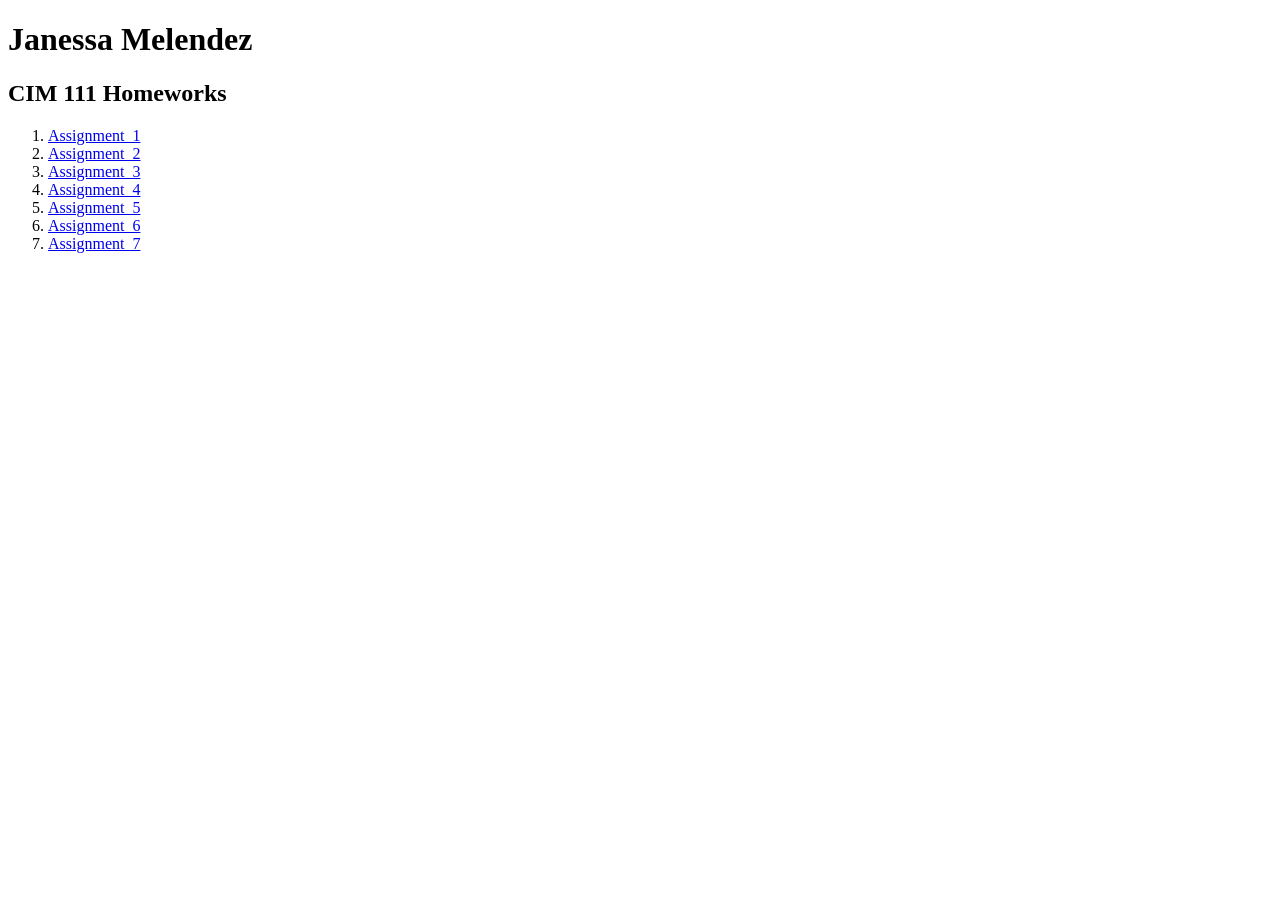
<file: HW_Folder/index.html>
<!DOCTYPE html>
<html lang="en" dir="ltr">
  <head>
    <meta charset="utf-8">
    <title></title>
  </head>
  <body>
    <h1>Janessa Melendez</h1>
    <h2>CIM 111 Homeworks</h2>
    <ol>
      <li><a href="assignment_1">Assignment_1</a></li>
      <li><a href="Assignment_2">Assignment_2</a></li>
      <li><a href="Assignment_3">Assignment_3</a></li>
      <li><a href="Assignment_4">Assignment_4</a></li>
      <li><a href="Assignment_5">Assignment_5</a></li>
      <li><a href="Assignment_6">Assignment_6</a></li>
      <li><a href="Assignment_7">Assignment_7</a></li>
      </ol>
  </body>
</html>
</file>
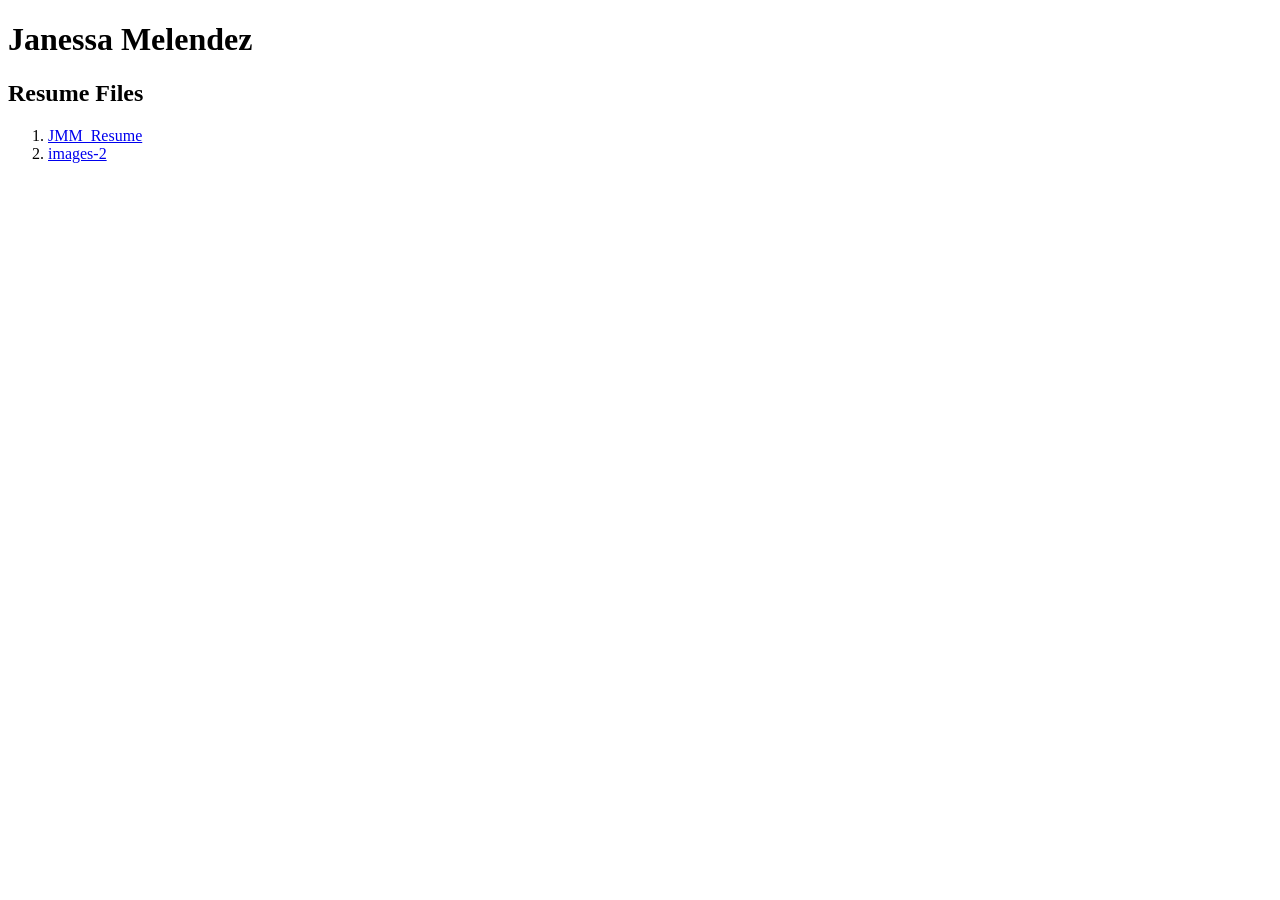
<file: index_resume.html>
<!DOCTYPE html>
<html lang="en" dir="ltr">
  <head>
    <meta charset="utf-8">
    <title>Index</title>
  </head>
  <body>
    <h1>Janessa Melendez</h1>
    <h2>Resume Files</h2>
    <ol>
      <li><a href="JMM_Resume">JMM_Resume</a></li>
      <li><a href="Assignment_2/Resume/images-2">images-2</a></li>

      </ol>
  </body>
</html>
</file>
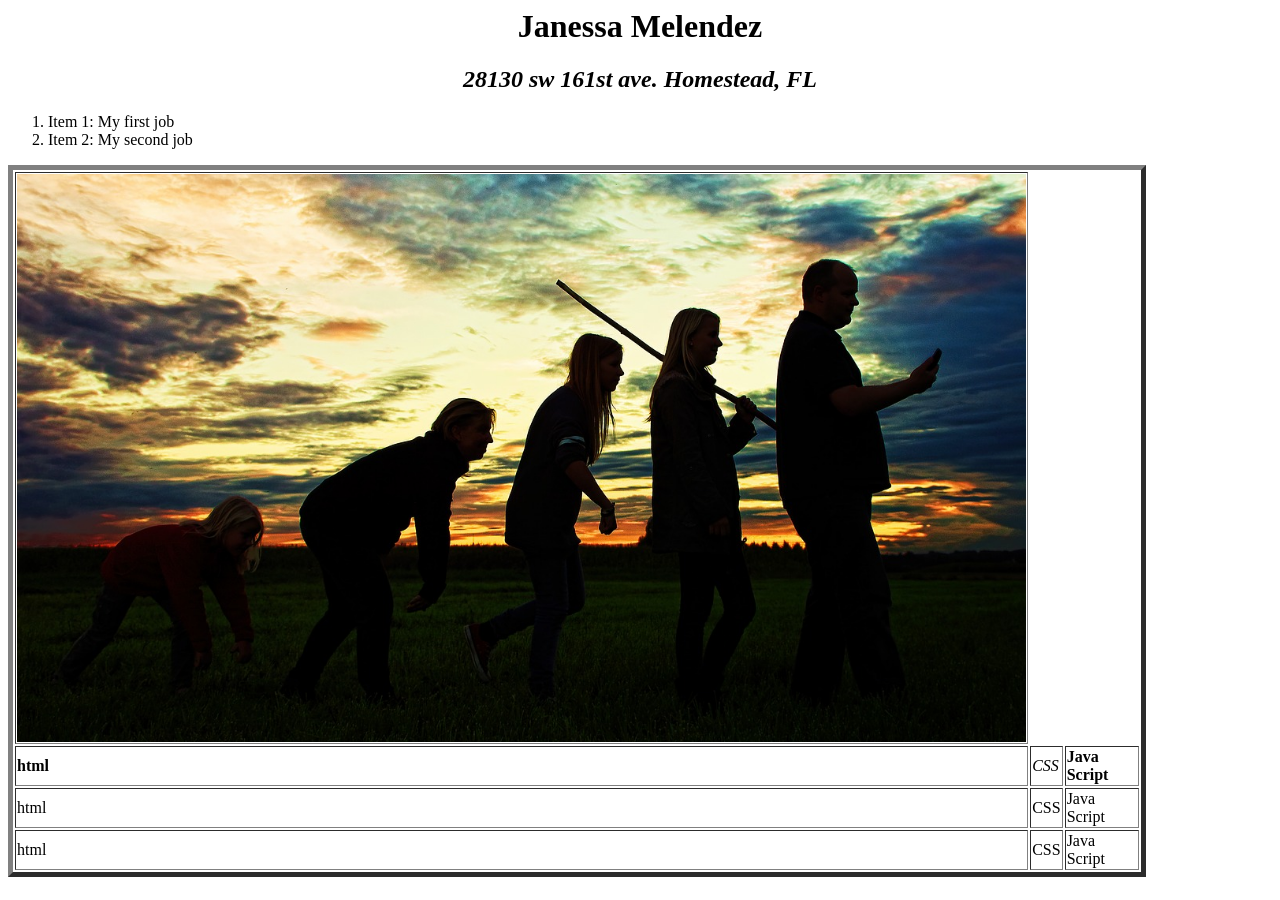
<file: HW_Folder/Assignment_2/Exercise_demo_3.html>
<HTML>
  <head>
      <title>
         My first great site!
      </title>
      </head>

  <body>
      <center>
      <h1>
          Janessa Melendez
      </h1>
      <h2>
      <address>28130 sw 161st ave. Homestead, FL</address>
      </h2>
      </center>
      <ol>
          <li>Item 1: My first job</li>
          <li>Item 2: My second job</li>
      </ol>
      <!-- This is where the big table starts -->
      <table border="5" width="90%">
        <tr>
            <td>
              <image width="100%" src="images_E-3/evolution.jpg" />
            </td>
        </tr>
          <tr>
              <td>
                <b>
                html
                </b>
              </td>
              <td>
                <i>
                CSS
              </i>
              </td>
              <td> <strong>Java Script </strong></td>
          </tr>
          <tr>
              <td>html</td>
              <td>CSS</td>
              <td>Java Script</td>
          </tr>
          <tr>
              <td>html</td>
              <td>CSS</td>
              <td>Java Script</td>
          </tr>

      </table>

  </body>



<HTML>
</file>
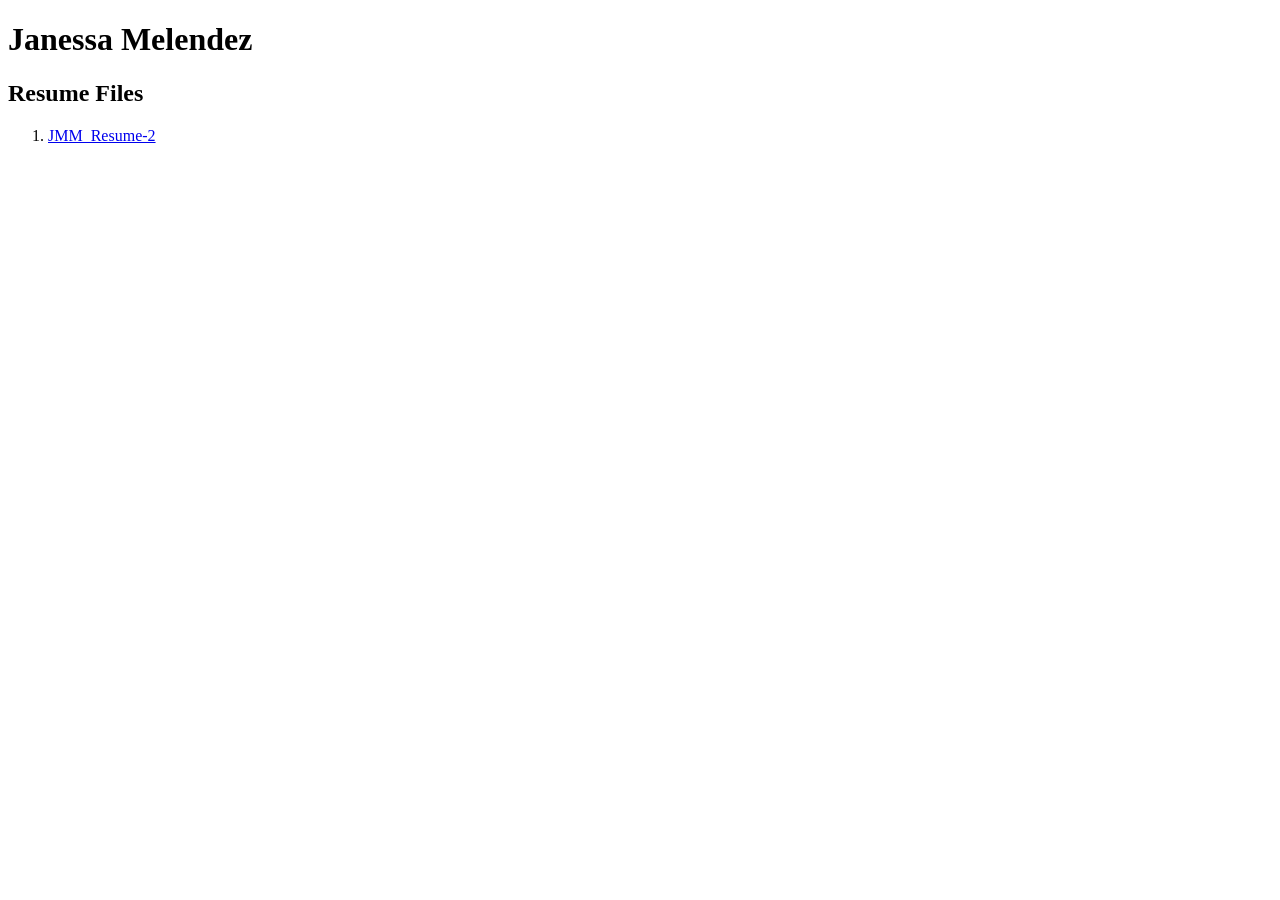
<file: HW_Folder/Assignment_3/index-resume2.html>
<!DOCTYPE html>
<html lang="en" dir="ltr">
  <head>
    <meta charset="utf-8">
    <title>Index</title>
  </head>
  <body>
    <h1>Janessa Melendez</h1>
    <h2>Resume Files</h2>
    <ol>
      <li><a href="JMM_Resume-2">JMM_Resume-2</a></li>


      </ol>
  </body>
</html>
</file>
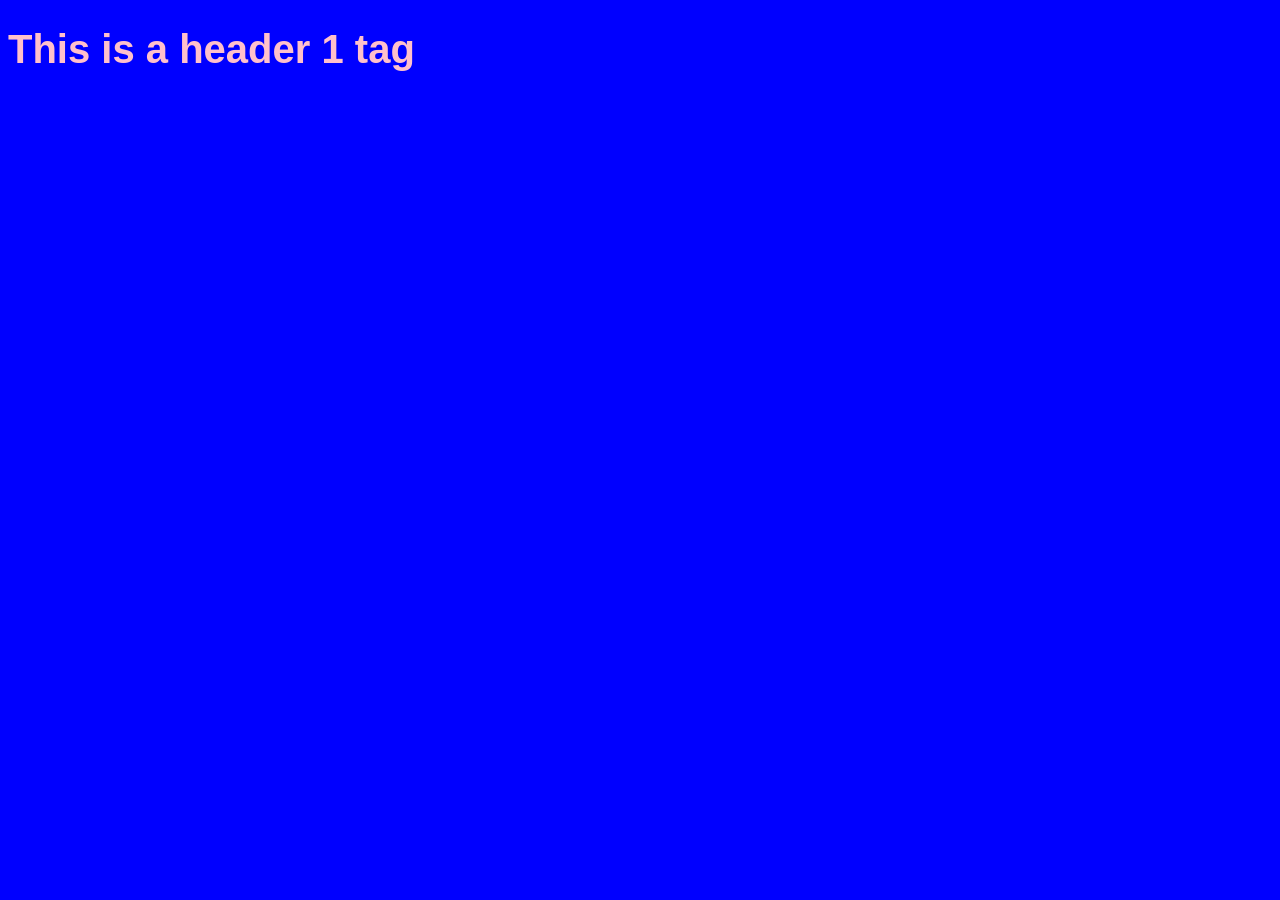
<file: HW_Folder/Assignment_4/demo-4.html>
<!DOCTYPE html><!--The doctype sets the -->
<html>
  <head>
    <title>This is my first webpage!</title>
    <style>
      body{
        background-color: white;
        font-family: sans-serif;
        color: #ffffff;
        font-size: 20px;
      }
      h1{
        color: pink;
      }
      @media only screen and (min-width: 480px) {
        body {background-color: blue;}
      }

      @media only screen and (max-width: 400px) {
        body {background-color: red;}
      }

    </style>

  </head>
  <body>
    <h1>This is a header 1 tag</h1>

  </body>
</html>
</file>
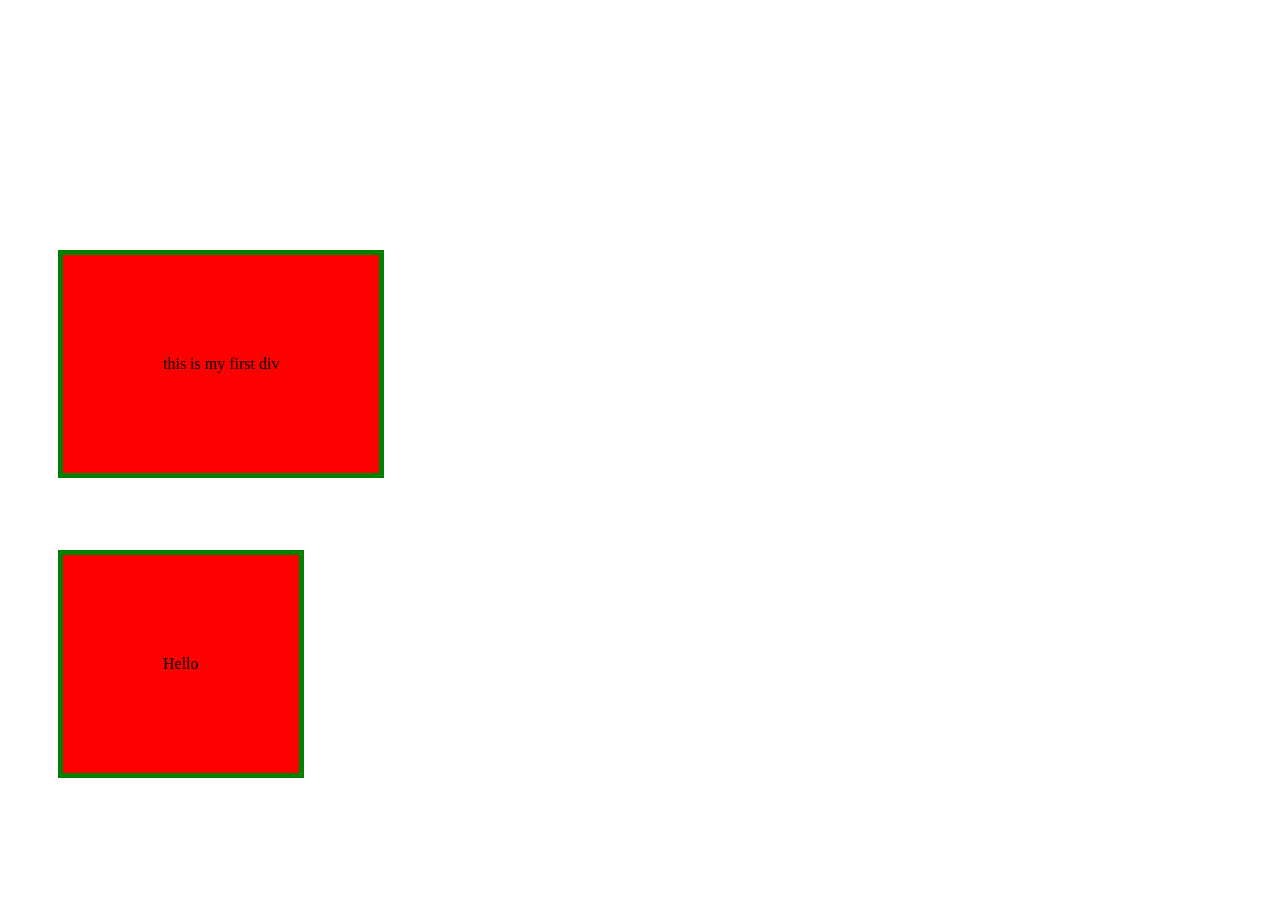
<file: HW_Folder/Assignment_4/ex-4.html>
<html>
  <head>
    <link href="https://fonts.googleapis.com/css?family=Roboto" rel="stylesheet">
  <style>
            p, div{
        background-color: red;
        padding: 100px;
        margin: 50px;
        border: 5px green solid;
        display: inline;
        position: absolute;
        top: 500px;
        font-family: font-family: 'Roboto', sans-serif;;
        }
        #p2{
          position: absolute;
          top: 200px;
        }
        #p2:hover{
          left: 800px;
        }
  </style>


  </head>

  <body>
      <p> Hello </p>
        <!--p id="p2"> Hello Also </p-->

        <div id=p2> this is my first div </div>
  </body>


</html>
</file>
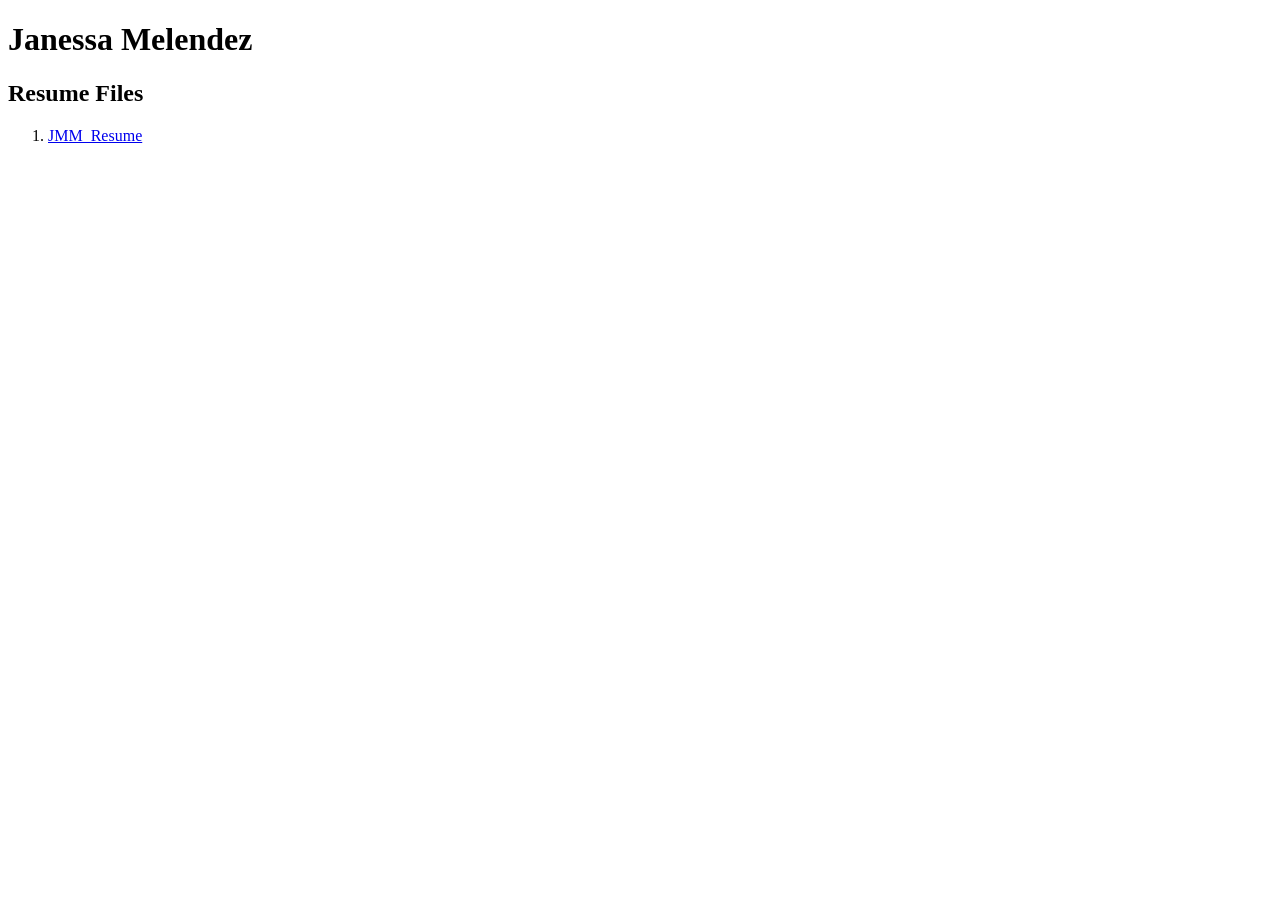
<file: HW_Folder/Assignment_2/Resume/index_resume.html>
<!DOCTYPE html>
<html lang="en" dir="ltr">
  <head>
    <meta charset="utf-8">
    <title>Index</title>
  </head>
  <body>
    <h1>Janessa Melendez</h1>
    <h2>Resume Files</h2>
    <ol>
      <li><a href="JMM_Resume">JMM_Resume</a></li>
      <!--<li><a href="Assignment_2/Resume/images-2">images-2</a></li>-->

      </ol>
  </body>
</html>
</file>
